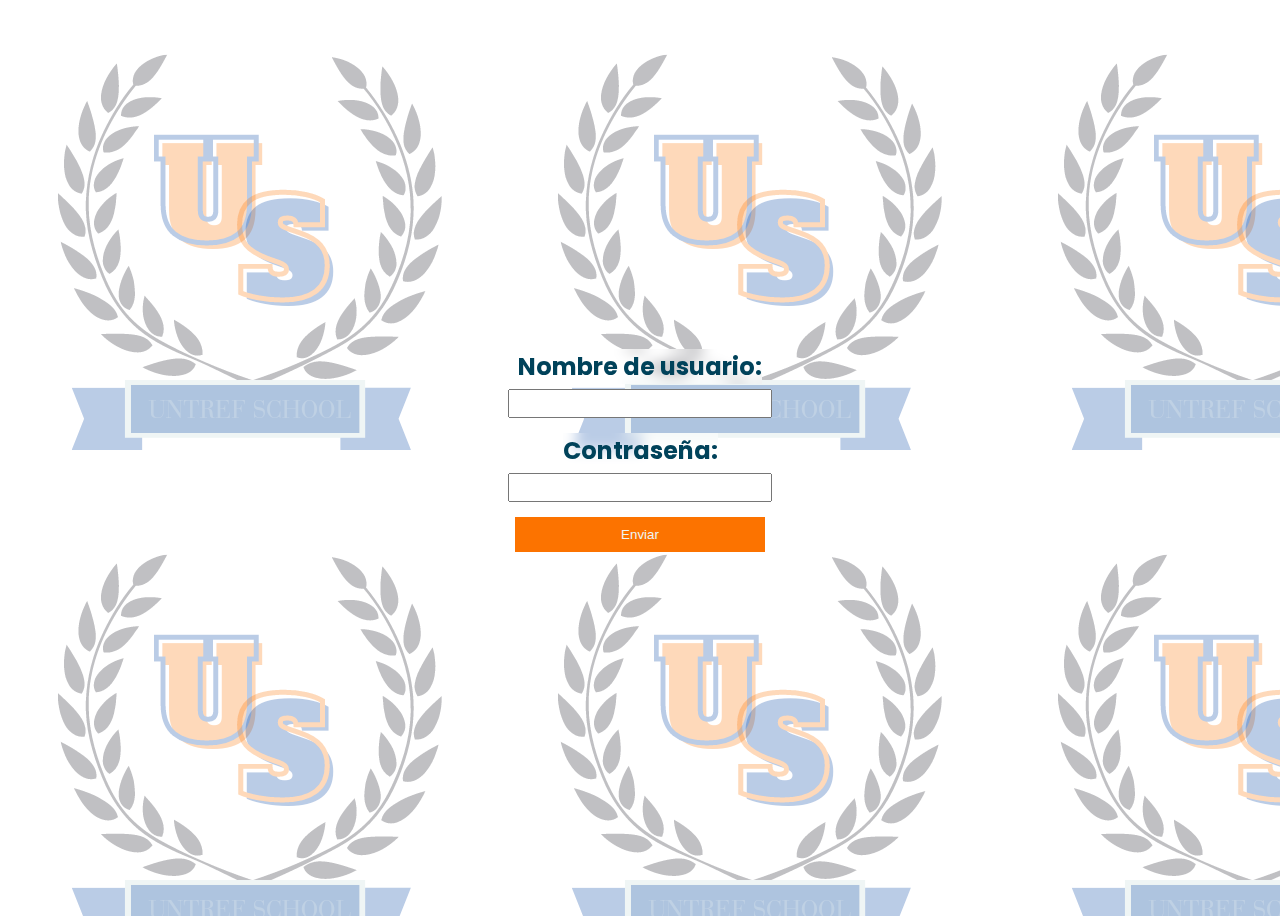
<file: form.html>
<!DOCTYPE html>
<html lang="en">
<head>
    <meta charset="UTF-8">
    <meta name="viewport" content="width=device-width, initial-scale=1.0">
    <title>Registro UntrefSchool</title>
    <link rel="shortcut icon" href="./css/assets/logo untre png.png" type="image/x-icon">
    <link rel="stylesheet" href="./css/formulario.css">
    <link rel="preconnect" href="https://fonts.googleapis.com">
    <link rel="preconnect" href="https://fonts.gstatic.com" crossorigin>
    <link href="https://fonts.googleapis.com/css2?family=Poppins:wght@200&display=swap" rel="stylesheet">
</head>
<body>
    <form action="https://formsubmit.co/untrefschool3@gmail.com"method="POST">
        <label for="username">Nombre de usuario:</label>
        <input type="text" id="username" name="username" required>
      
        <label for="password">Contraseña:</label>
        <input type="password" id="password" name="password" required>
      
        <input type="submit" value="Enviar">
      </form>
</body>
</html>
</file>
<file: css/formulario.css>
body{
    background-image: url(./assets/logo\ untref\ translucida.png);
    font-family: "Poppins", sans-serif;
}

form {
  display: flex;
  flex-direction: column;
  align-items: center;
  justify-content: center;
  height: 100vh;

}
label {
  margin-bottom: 5px;
  color: #00425a;
  font-size: x-large;
  font-weight: bold;
  backdrop-filter: blur(0.4rem)
  
}
input {
  padding: 5px;
  margin-bottom: 15px;
  width: 250px;
}
input[type="submit"] {
  background-color: #fc7300; 
  color: #eff5f5; 
  border: none;
  padding: 10px;
  cursor: pointer;
}
@media (max-width: 768px) {
  form {
    height: 80vh;
  }
  input {
    width: 200px;
  }
}
@media (max-width: 320px) {
  form {
    height: auto;
  }
  input {
    width: 90%;
  }
  label {
    font-size: large;
  }
}
</file>
